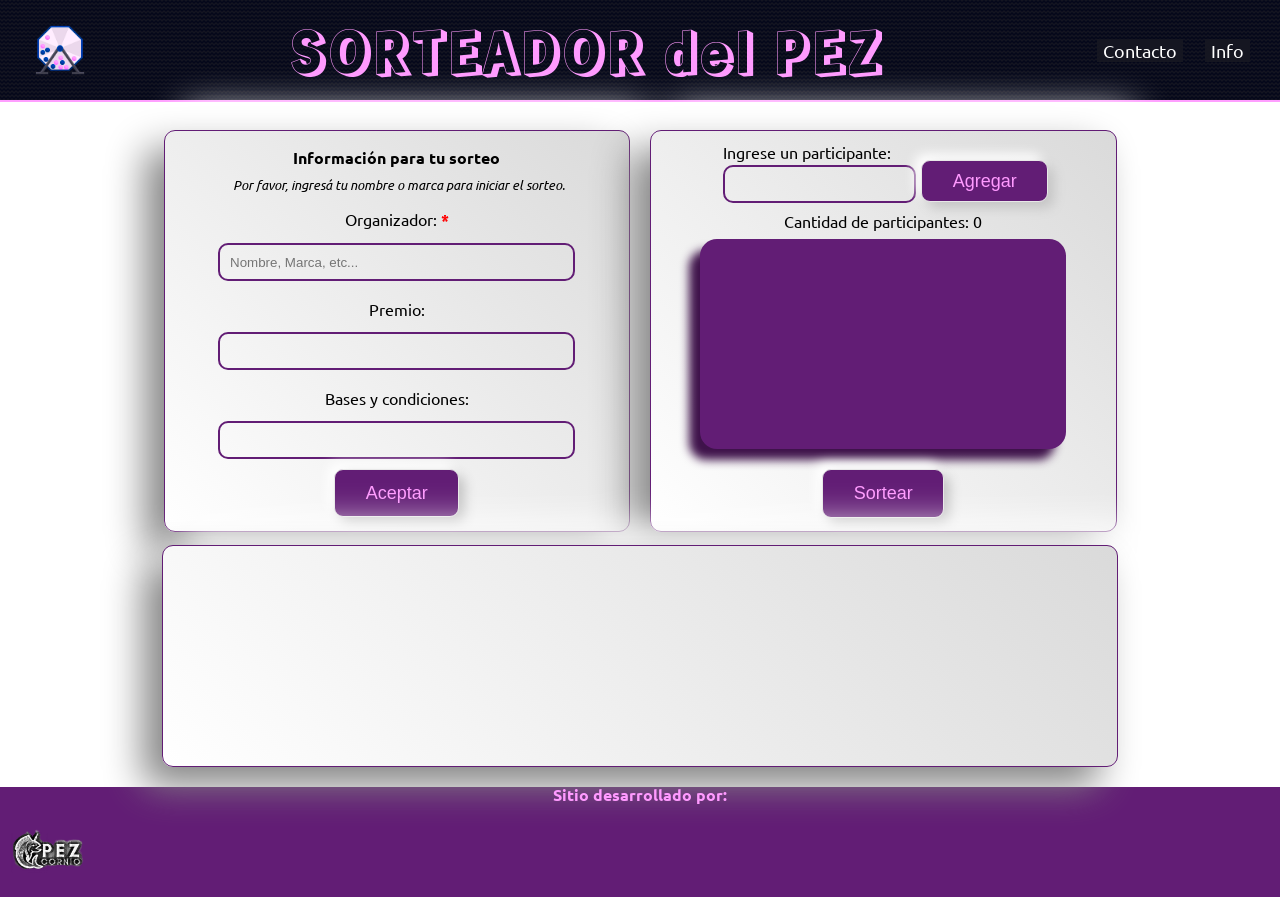
<file: index.html>
<!DOCTYPE html>
<html lang="en">
<head>
    <meta charset="UTF-8">
    <meta http-equiv="X-UA-Compatible" content="IE=edge">
    <meta name="viewport" content="width=device-width, initial-scale=1.0">
    <link rel="icon" type="" href="img/loteria.png"/>
    <link rel="preconnect" href="https://fonts.googleapis.com">
    <link rel="preconnect" href="https://fonts.gstatic.com" crossorigin>
    <link href="https://fonts.googleapis.com/css2?family=Ubuntu:ital,wght@0,300;1,300&display=swap" rel="stylesheet">
    <link href="https://fonts.googleapis.com/css2?family=Rampart+One&display=swap" rel="stylesheet">
    <link
    rel="stylesheet"
    href="https://cdnjs.cloudflare.com/ajax/libs/animate.css/4.1.1/animate.min.css">
    <link rel="stylesheet" href="footer.css">
    <link rel="stylesheet" href="styles.css">
    <link rel="stylesheet" href="header.css">
    <link rel="stylesheet" href="https://cdnjs.cloudflare.com/ajax/libs/font-awesome/4.7.0/css/font-awesome.min.css"/>
    <script src="funciones.js"></script>
    <title>S O R T E A D O R</title>
</head>
<body>
    <header>
        <h1 class="logo"><img class="logo_header" src="img/loteria.png" alt=""></h1>
        <h1 class="titulo">SORTEADOR del PEZ</h1>
        
        <nav>
            <ul class="nav_ul">
                <li class="logo_mobile"><img class="logo_header_mobile" src="img/loteria.png" alt=""></li>
                <li class="nav-link"><button class="nav_btn" data-btn-info>Info</button></li>
                <li class="nav-link"><button class="nav_btn" data-btn-contacto>Contacto</button></li>
                <li class="logo_mobile"><img class="logo_header_mobile" src="img/loteria.png" alt=""></li>
            </ul>
        </nav>
        <div class="modal" data-modal-info>
            <div class="modal-content">
                <span class="close" data-span-info>&times;</span>
                <h3 class="titulo_info">Bienvenidos al Sorteador del PezCornio!</h3>
                <p class="parrafo_info">Las instrucciones para realizar un sorteo son bien simples</p>
                <p class="parrafo_info">Sólo deberas ingresar el nombre de quien organiza el sorteo. Puede ser tu nombre personal, tu marca o lo que desees. Tené en cuenta que este paso es obligatorio. Los campos de Premio y Bases y condiciones son optativos.</p>
                <p class="parrafo_info">Luego, podras empezar a cargar el nombre de los participantes. Una vez que termines, hace click en sortear y conoceras al ganador.</p>
                <p class="parrafo_info">Gracias por elegirnos...Y Mucha Suerte!!</p>
                <div class="logo_modal">
                    <img src="img/Polish_20230122_211659946_adobe_express.png" alt="Logo PezCornio" class="logo_pezcornio">
                </div>
            </div>
        </div>
        <div class="modal_contacto" data-modal-contacto>
            <div class="modal_contacto_content">
                <span class="close_contacto" data-span-contacto>&times;</span>
                <h4 class="titulo_contacto">Si encontras un error, un fallo o algún problema con nuestro sitio, o tenes alguna idea o propuesta para mejorarlo, por favor comunicate con nosotros</h4>
                <form action="" id="nombre_contacto"></form>
                <label for="nombre_contacto" class="label_nombre_contacto">Ingresa tu nombre:</label>
                <input type="text" name="nombre_contacto" class="nombre_contacto">

                <form action="" id="email_contacto"></form>
                <label for="email_contacto">Ingresa tu correo electrónico:</label>
                <input type="email" name="email_contacto" class="email_contacto">

                <img src="img/Polish_20230122_211659946_adobe_express.png" alt="Logo PezCornio" class="logo_pezcornio">

            </div>
        </div>
    </header>

    

    <section class="sorteador">

        <div class="custom">
            <h1 class="tituloCustom">Información para tu sorteo</h1>
            <h6 class="subtitulo">Por favor, ingresá tu nombre o marca para iniciar el sorteo.</h6>

            
            <form action="" id="organizador" ></form>
            <label for="organizador" class="orgaLabel">Organizador: <span class="asterisco">*</span></label>
            <input type="text" name="organizador" id="nombreOrganizador" placeholder="Nombre, Marca, etc..." class="orgaInput" data-organizador required>
    
            
            <label for="premio" class="orgaLabel">Premio:</label>
            <input type="text" name="premio" id="premio" class="orgaInput">
    
            
            <label for="bases" class="orgaLabel">Bases y condiciones:</label>
            <input type="text-area" name="bases" id="bases" class="orgaInput">

        </form>

            <button type="submit" id="aceptarDatos" data-btn-ingresar>Aceptar</button>
    
    
        </div>

        <div class="caja-sorteo">
        
            <form action="" id="sorteo">
                <label for="ingreso" class="agregarLabel">Ingrese un participante:</label>
                <div class="inputParticipante">
                <input type="text" name="ingreso" id="ingreso"  pattern="^(?=.*[a-z])(?=.*[A-Z])(?=.*[0-9])(?=.*[@_-.])(?!.*[ ]).{2}$" data-input required>
            </form>
            <button type="submit" id="agregar" data-btn-agregar>Agregar<i class="fa-sharp fa-regular fa-circle-plus"></i></button>
        </div>

        <div id="contador" class="cantidad" data-conteo>
            <p class="parrafoCantidad">Cantidad de participantes: <span id="total"></span></p>
        </div>

            <div class="cajaContador" data-conteo>
                
            </div>

            <div class="caja-lista">
                
                <div class="box-lista">
                    <ul class="listado" id="listado" data-lista>
                        
                    </ul>
                </div>
            </div>

            <button type="submit" id="sortear" class="sortear" data-sortear>Sortear</button>
        </div>


        

    </section>

    <section class="ganador">
        <div class="contenedorWinner">
        <div class="cajaGanador" data-caja-ganador>
            
        </div>
        <div class="custom-loader loader_enable" data-loader></div>
        <div class="cajaNombreGanador" data-nombre></div>
        </div>
    </section>

    <footer>
        <p class="leyenda_footer">Sitio desarrollado por:</p>
        <img src="img/Polish_20230122_211659946_adobe_express.png" alt="Logo PezCornio" class="logo_footer">

    </footer>
        
    <script src="scripts.js"></script>
    
</body>
</html>
</file>
<file: footer.css>
footer {
    display: flex;
    flex-direction: column;
    justify-content: center;
    align-content: center;
    background-color: #621d75;
    height: 110px;
}

.leyenda_footer {
    font-weight: bold;
    color: #FF9AFF;
    text-align: center;
}

.logo_footer {
    height: 100px;
    width: 100px;
    margin: auto;
    
}

@media only screen and (max-width: 380px) {

    footer {
        justify-content: center;
        height: 100px;
        
    }
}
</file>
<file: styles.css>
html, body, div, span, applet, object, iframe,
h1, h2, h3, h4, h5, h6, p, blockquote, pre,
a, abbr, acronym, address, big, cite, code,
del, dfn, em, img, ins, kbd, q, s, samp,
small, strike, strong, sub, sup, tt, var,
b, u, i, center,
dl, dt, dd, ol, ul, li,
fieldset, form, label, legend,
table, caption, tbody, tfoot, thead, tr, th, td,
article, aside, canvas, details, embed, 
figure, figcaption, footer, header, hgroup, 
menu, nav, output, ruby, section, summary,
time, mark, audio, video {
	margin: 0;
	padding: 0;
	border: 0;
	font-size: 100%;
	font: inherit;
	vertical-align: baseline;
}
/* HTML5 display-role reset for older browsers */
article, aside, details, figcaption, figure, 
footer, header, hgroup, menu, nav, section {
	display: block;
}
body {
	line-height: 1;
}
ol, ul {
	list-style: none;
}
blockquote, q {
	quotes: none;
}
blockquote:before, blockquote:after,
q:before, q:after {
	content: '';
	content: none;
}
table {
	border-collapse: collapse;
	border-spacing: 0;
}

body {
 
    font-family: 'Ubuntu';
    background-color: white;
 
}



.custom {
    
    border-radius: 11px;
    background: linear-gradient(225deg, #dadada, #ffffff);
    box-shadow:  -19px 19px 38px #858585,
             19px -19px 38px #ffffff;
    padding: 10px;
    display: inline-flex;
    align-items: center;
    flex-direction: column;
    justify-content: center;
    font-family: 'Ubuntu';
    width: 35%;
    height: 380px;
    border: 0.5px solid #621d75;
    margin: 10px;
    

}

.tituloCustom {
    font-weight: bold;
    padding: 5px;
    margin-bottom: 8px;
}





.sorteador {
    display: flex;
    height: 400px;
    padding: 5px;
    font-family: 'Ubuntu';
    justify-content: center;
}

.caja-sorteo {
    padding: 10px;
    display: inline-flex;
    width: 35%;
    height: 380px;
    border-radius: 11px;
    background: linear-gradient(225deg, #dadada, #ffffff);
    box-shadow:  -19px 19px 38px #858585,
             19px -19px 38px #ffffff;
    margin: 10px;
   flex-direction: column;
    justify-content: center;
    align-items: center;
    border: 0.5px solid #621d75;
   
    
    
}

.orgaInput {
    display: block;
    width: 75%;
    height: 20px;
    margin: 5px;
    margin-bottom: 10px;
    caret-color: #621d75;
    border: 2px solid #621d75;
    border-radius: 10px;
    padding: 7px 10px;
    background: transparent;
}

.orgaInput:active {
    box-shadow: 2px 2px 15px #621d75 inset;
    
   }

   .orgaInput:focus {
    border-color: #FF9AFF;
   }

.orgaLabel {
    
    display: inline;
    margin: 5px 0px 5px;
    align-self: center;
    padding: 5px;
}


.agregarLabel {
    display: inline;
    margin: 5px 0px 5px;
    align-self: center;
    padding: 5px;
}

.inputParticipante {
    display: flex;
    vertical-align: bottom;
    caret-color: #621d75;
}



#ingreso {
    display: inline;
    color: #8707ff;
    border: 2px solid #621d75;
    border-radius: 10px;
    padding: 7px 10px;
    background: transparent;
    width: 70%;
    height: 20px;
    margin: 5px;
    margin-bottom: 10px;
}

#ingreso:active {
    box-shadow: 2px 2px 15px #621d75 inset;
    
   }
#ingreso:focus {
    border-color: #FF9AFF;
}


#agregar {
    color: #FF9AFF;
 padding: 0.5em 1.7em;
 font-size: 18px;
 border-radius: 0.5em;
 background: #621d75;
 border: 1px solid #e8e8e8;
 transition: all .3s;
 box-shadow: 6px 6px 12px #c5c5c5,
             -6px -6px 12px #ffffff;
             cursor: pointer;
    height: 42px;
    align-content: center;
}

#agregar:active {
    color: #666;
    box-shadow: inset 4px 4px 12px #c5c5c5,
                inset -4px -4px 12px #ffffff;
   }



#aceptarDatos {
    color: #FF9AFF;
 padding: 0.7em 1.7em;
 font-size: 18px;
 border-radius: 0.5em;
 background: #621d75;
 border: 1px solid #e8e8e8;
 transition: all .3s;
 box-shadow: 6px 6px 12px #c5c5c5,
             -6px -6px 12px #ffffff;
             cursor: pointer;
   }
   
   #aceptarDatos:active {
    color: #666;
    box-shadow: inset 4px 4px 12px #c5c5c5,
                inset -4px -4px 12px #ffffff;
   }

.icono-agregar {
    height: 20px;
    width: 20px;
    padding: 5px;
    margin: 0;
   
}

.sortear {
    color: #FF9AFF;
 padding: 0.7em 1.7em;
 font-size: 18px;
 border-radius: 0.5em;
 background: #621d75;
 border: 1px solid #e8e8e8;
 transition: all .3s;
 box-shadow: 6px 6px 12px #c5c5c5,
             -6px -6px 12px #ffffff;
             cursor: pointer;
             margin-top: 10px;
             
}

.sortear:active {
    color: #666;
    box-shadow: inset 4px 4px 12px #c5c5c5,
                inset -4px -4px 12px #ffffff;
   }



.caja-lista {
    padding: 5px;
    display: inline-flex;
    justify-content: center;
    height: 200px;
    width: 80%;
    border-radius: 17px;
background: #621d75;
box-shadow:  -11px 11px 10px #3f134b;
    margin: 10px;
    
    align-items: center;
}

.listado {
    display: flex;
    flex-direction: column;
    overflow-y: scroll;
    width: 98%;
   
    align-content: center;
    
    border-radius: 6px;
}

.box-lista {
display: flex;
width: 95%;
    height: 90%;
    justify-content: center;
    border-radius: 4px;
}

.nuevoParticpante {
    display: flex;
    align-items: center;
    align-self: center;
    justify-content: space-between;
    align-content: center;
    padding: 5px;
    background-color: white;
    height: 25px;
    width: 95%;
    border-radius: 6px;
    margin: 2px 0 0 0;
}

.eliminar {
    justify-self:flex-end;
    align-self: center;
    cursor: pointer;
    background-color: white;
    border: 0;
    border-radius: 4px;
}

.ganador {
    display: flex;
    justify-content: center;
    width: 100%;
}

.contenedorWinner {
    display: block;
    justify-content: center;
    margin: 20px;
    padding: 10px;
    border-radius: 11px;
background: linear-gradient(225deg, #dadada, #ffffff);
box-shadow:  -19px 19px 38px #858585,
             19px -19px 38px #ffffff;
             border: 0.5px solid #621d75;
             height: 200px;
             width: 73%;
             align-self: center;
}
.cajaGanador {
    padding: 10px;
    display: flex;
    width: 100%;
    justify-content: center;
    justify-items: center;
    text-align: center;
    
    margin: 10px;
    
    text-align: center;
    font-size: 1.4rem;
}

.cajaNombreGanador {
    display: block;
    justify-content: center;
}

/* Loader */

.custom-loader {
    
    margin: auto;
    align-content: center;
    --d:30px;
    width: 4px;
    height: 4px;
    border-radius: 50%;
    color: #621D75;
    flex-wrap: wrap;
    box-shadow: 
      calc(1*var(--d))      calc(0*var(--d))     0 0,
      calc(0.707*var(--d))  calc(0.707*var(--d)) 0 2px,
      calc(0*var(--d))      calc(1*var(--d))     0 4px,
      calc(-0.707*var(--d)) calc(0.707*var(--d)) 0 6px,
      calc(-1*var(--d))     calc(0*var(--d))     0 8px,
      calc(-0.707*var(--d)) calc(-0.707*var(--d))0 10px,
      calc(0*var(--d))      calc(-1*var(--d))    0 12px;
    animation: s7 1s 3 steps(8);
  }
  
  @keyframes s7 {
    100% {transform: rotate(1turn)}
  }

  .loader_enable {
    display: none;
  }

  .loader_disable {
    display: none;
  }

.winner {
    background: #621D75;
background: linear-gradient(to right, #621D75 0%, #FF9AFF 25%, #621D75 50%, #FF9AFF 75%, #621D75 100%);
-webkit-background-clip: text;
-webkit-text-fill-color: transparent;
font-size: 100px;
font-weight: bold;
text-align: center;
background-clip: text;

}

.organizador {
    font-style: italic;
    color: #621D75;
}

.creado {
    display: flex;
    text-transform: uppercase;
    justify-content: center;
    font-weight: bold;
    text-align: center;
}

.subtitulo {
    font-style: italic;
    font-size: 0.8rem;
    margin-bottom: 10px;
    margin-left: 5px;
}

.asterisco {
    color: red;
    font-weight: bold;
}



@media only screen and (max-width: 380px) {

    body {
        display: flex;
        flex-flow: column;
        flex-direction: column;
        justify-content: center;
    }

   .sorteador {
        justify-content: space-between;
        flex-flow: column;
        height: auto;
  
    }

    .custom  {
        display: flex;
        align-items: center;
        flex-direction: column;
        width: 90%;
    }

    .caja-sorteo  {
        display: flex;
        align-items: center;
        flex-direction: column;
        flex-flow: wrap;
        width: 90%;
    }

    .caja-lista {
        width: 85%;
    }

    ul {
        display: flex;
        flex-wrap:nowrap;
                
    }
   
   img {
        margin: 5px;
   }

    

    .ganador {
        justify-content: space-between;
        flex-flow: column;
    }


   #sorte {
        width: 80%;
        
    }

    .cajaGanador {
        flex-direction: column;
        flex-flow: wrap;
        width: 93%;
        margin: 0;
    }

    .contenedorWinner {
        width: 87%;
        margin: 5px 9px 10px 9px;
    
    }
    

    
}
</file>
<file: header.css>
header {
    display: flex;
  justify-content: space-between;
  align-items: center;
height: 100px;
border-bottom: 2px solid #FF9FFF;
background-color: #151621;
background-image: url("data:image/svg+xml,%3Csvg xmlns='http://www.w3.org/2000/svg' xmlns:xlink='http://www.w3.org/1999/xlink' width='100%25' height='100%25'%3E%3Cdefs%3E%3Cpattern id='p' width='100' height='100' patternUnits='userSpaceOnUse' patternTransform='scale(0.04)'%3E%3Cpath id='a' data-color='fill' fill='%23020519' stroke='%23020519' stroke-width='2' d='M50 100L0 50V0l50 50 50-50h0v50l-50 50z'%3E%3C/path%3E%3Cuse xlink:href='%23a' y='-100'%3E%3C/use%3E%3Cuse xlink:href='%23a' y='100'%3E%3C/use%3E%3C/pattern%3E%3C/defs%3E%3Crect fill='url(%23p)' width='100%25' height='100%25'%3E%3C/rect%3E%3C/svg%3E");
background-size: cover;
background-position: center;
background-repeat: no-repeat;
margin-bottom: 13px;




}
.logo_header {
    
    display: inline;
    width: 50px;
    height: 50px;
    margin-left: 35px;
    float: left;
    filter: hue-rotate(240deg);
}

.titulo {
    
    display:inline;
    justify-content: center;
    margin: 0px 25px 0px 25px;
    color: #FF9AFF;
    font-family: 'Rampart One', cursive;;
    font-size: 3.5rem;
}

nav {
    
    display: inline;
    float: right;
    margin-right: 15px;
    

}

.nav-link {
    display: inline;
    margin: 0px 15px 0px 7.5px;
    float: right;
    


}

.nav_btn {
    background-color: #151621;
    font-family: 'Ubuntu';
    color: white;
    font-size: 1.1rem;
    border: 0;
    cursor: pointer;
}

.nav_btn:hover {
    transform: scale(1.2);
    font-weight: bold;
    color: #FF9FFF;
}



/* modal info */
.modal {
    display: none; 
    position: fixed; 
    z-index: 1; 
    padding-top: 20%; 
    left: 0;
    top: 0;
    width: 100%; 
    height: 100%; 
    overflow: auto; 
    background-color: #FF9AFF(0,0,0); 
    background-color: rgba(0,0,0,0.4); 
  }

 
.modal-content {
    background-color: #f8d8f8;
    margin: auto;
    padding: 20px;
    border: 2px solid #621d75;
    width: 80%;
    height: 350px;
    font-family: 'Ubuntu';
    border-radius: 1%;
  }
  
  
  .close {
    color: #621d75;
    float: right;
    font-size: 28px;
    font-weight: bold;
  }
  
  .close:hover,
  .close:focus {
    color: #000;
    text-decoration: none;
    cursor: pointer;
  }

  .titulo_info {
    font-size: 1.5rem;
    font-weight: bold;
    font-style: italic;
    margin: 7px;
    text-align: center;
    color: #621d75;

  }

  .parrafo_info {
    font-size: 1.2rem;
    color: #621d75;
    margin: 8px;
    padding: 8px;
    text-align: center;
  }

  /* Modal Contacto */
  .modal_contacto {
    display: none; 
    position: fixed; 
    z-index: 1; 
    padding-top: 20%; 
    left: 0;
    top: 0;
    width: 100%; 
    height: 100%; 
    overflow: auto; 
    background-color: #FF9AFF(0,0,0); 
    background-color: rgba(0,0,0,0.4); 
  }

  .modal_contacto_content {
    background-color: #f8d8f8;
    margin: auto;
    padding: 20px;
    border: 2px solid #621d75;
    width: 80%;
    height: 350px;
    font-family: 'Ubuntu';
    border-radius: 1%;
  }
  
  
  .close_contacto {
    color: #621d75;
    float: right;
    font-size: 28px;
    font-weight: bold;
  }
  
  .close_contacto:hover,
  .close_contacto:focus {
    color: #000;
    text-decoration: none;
    cursor: pointer;
  }

  .titulo_contacto {
    font-size: 1.5rem;
    font-weight: bold;
    font-style: italic;
    margin: 7px;
    text-align: center;
    color: #621d75;

  }

  .parrafo_contacto {
    font-size: 1.2rem;
    color: #621d75;
    margin: 8px;
    padding: 8px;
    text-align: center;
  }


.logo_modal {
    display: flex;
    justify-content: center;
}
  .logo_pezcornio {
    height: 150px;
    width: 150px;
    
  }

  .logo_mobile {
    display: none;
  }

  .logo_header_mobile{
    display: inline;
    width: 50px;
    height: 50px;
    
    float: left;
    filter: hue-rotate(240deg);
  }



@media only screen and (max-width: 380px) {

    

    header {
        justify-content: center;
        flex-wrap: wrap;
        overflow-x: visible;
    }

    nav {
        display: flex;
        flex-direction: row;
        justify-content: center;
        align-items: center;
        width: 95%;
        margin: 0;
        
    }

    .nav-link {
        display: flex;
        align-items: center;
        justify-content: center;
    }

    
   .logo_header {
    display: none;
   }

   .logo_mobile {
    display: inline;
   }

   .logo_header_mobile {
    display: inline;
    margin: 10px;
    scale: 0.6;
   }


    .titulo {
        text-align: center;
        font-size: 1.4rem;
        margin: 0;
    }

    img {
        margin: 0;
    }

    .nav_ul {
        justify-content: center;
    }

    .modal {
        padding-top: 10%;
    }
    .modal-content {
        height: auto;
    }
}
</file>
